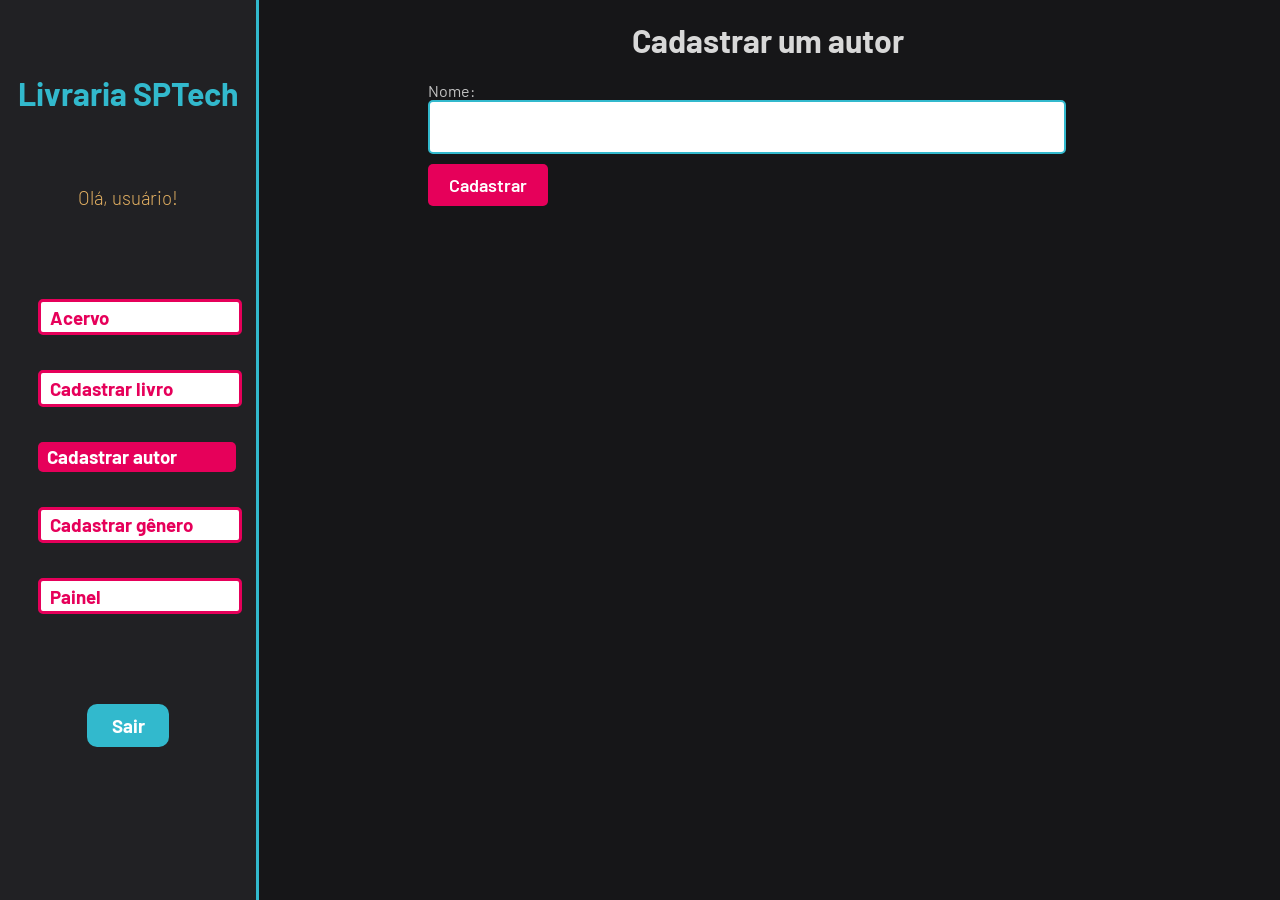
<file: recuperacao-2026-2-main/public/cadastrar-autor.html>
<!DOCTYPE html>
<html lang="pt-br">

<head>
    <link rel="shortcut icon" href="." type="image/x-icon">
    <meta charset="UTF-8">
    <meta http-equiv="X-UA-Compatible" content="IE=edge">
    <meta name="viewport" content="width=device-width, initial-scale=1.0">

    <title>Recuperação | Mural</title>


    <link rel="stylesheet" href="./css/estilo.css" />

    <script src="./js/alerta.js"></script>

    <link rel="preconnect" href="https://fonts.gstatic.com">
    <link
        href="https://fonts.googleapis.com/css2?family=Exo+2:ital,wght@0,100;0,200;0,300;0,400;0,500;0,600;0,700;0,800;0,900;1,100;1,200;1,300;1,400;1,500;1,600;1,700;1,800;1,900&display=swap"
        rel="stylesheet">
</head>

<body onload="">

    <div class="janela">


        <div class="header-left">
            <h1>Livraria SPTech</h1>

            <div class="hello">
                <h3>Olá, usuário!</h3>
            </div>

            <div class="botoes-nav">


                <div class="btn-nav-white">
                    <a href="/">
                        <h3>Acervo</h3>
                    </a>
                </div>

                <div class="btn-nav-white">
                    <a href="./cadastrar-livro.html">
                        <h3>Cadastrar livro</h3>
                    </a>
                </div>

                <div class="btn-nav">
                        <h3>Cadastrar autor</h3>
                </div>


                <div class="btn-nav-white">
                    <a href="./cadastrar-genero.html">
                        <h3>Cadastrar gênero</h3>
                    </a>
                </div>


                <div class="btn-nav-white">
                    <a href="./painel.html">
                        <h3>Painel</h3>
                    </a>
                </div>


            </div>



            <div class="btn-logout">
                <h3>Sair</h3>
            </div>

        </div>

        <div class="content-right">


            <div class="conteudo">
                <div id="alerta">
                </div>
                <div class="container">
                    <h1>Cadastrar um autor</h1>
                    <div class="div-form">
                        <form id="form_postagem" method="post" onsubmit="return cadastrar()">
                            <label>
                                Nome:
                                <br>
                                <input name="nome" id="nome" maxlength="100" type="text">
                            </label>
                            <br>

                            <button>Cadastrar</button>
                        </form>
                    </div>

                </div>
            </div>
        </div>
    </div>




</body>

</html>

<script>

    function limparFormulario() {
        document.getElementById("form_postagem").reset();
    }

    function cadastrar() {

        var corpo = {
            nome: form_postagem.nome.value
        }

        fetch(`/autores/cadastrar`, {
            method: "post",
            headers: {
                "Content-Type": "application/json"
            },
            body: JSON.stringify(corpo)
        }).then(function (resposta) {

            console.log("resposta: ", resposta);

            if (resposta.ok) {
                window.alert("Post realizado com sucesso. Você será redirecionado ao Acervo.");
                window.location = "/";
                limparFormulario();

            } else if (resposta.status == 404) {
                window.alert("Deu 404!");
            } else {
                throw ("Houve um erro ao tentar realizar a postagem! Código da resposta: " + resposta.status);
            }
        }).catch(function (resposta) {
            console.log(`#ERRO: ${resposta}`);

        });

        return false;

    }


</script>
</file>
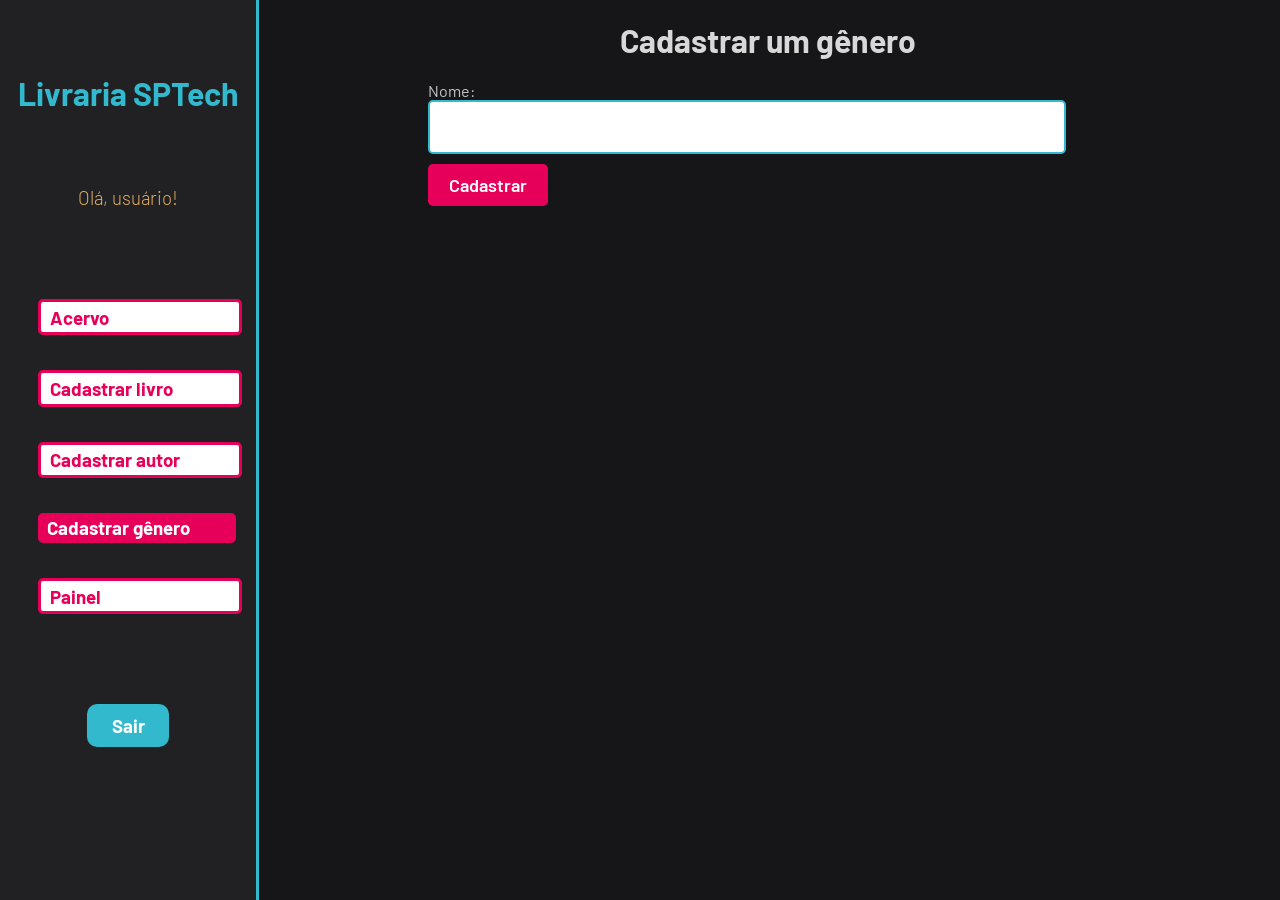
<file: recuperacao-2026-2-main/public/cadastrar-genero.html>
<!DOCTYPE html>
<html lang="pt-br">

<head>
    <link rel="shortcut icon" href="." type="image/x-icon">
    <meta charset="UTF-8">
    <meta http-equiv="X-UA-Compatible" content="IE=edge">
    <meta name="viewport" content="width=device-width, initial-scale=1.0">

    <title>Recuperação | Mural</title>


    <link rel="stylesheet" href="./css/estilo.css" />

    <script src="./js/alerta.js"></script>

    <link rel="preconnect" href="https://fonts.gstatic.com">
    <link
        href="https://fonts.googleapis.com/css2?family=Exo+2:ital,wght@0,100;0,200;0,300;0,400;0,500;0,600;0,700;0,800;0,900;1,100;1,200;1,300;1,400;1,500;1,600;1,700;1,800;1,900&display=swap"
        rel="stylesheet">
</head>

<body onload="" >

    <div class="janela">


        <div class="header-left">
            <h1>Livraria SPTech</h1>

            <div class="hello">
                <h3>Olá, usuário!</h3>
            </div>

            <div class="botoes-nav">

                 <div class="btn-nav-white">
                    <a href="/">
                        <h3>Acervo</h3>
                    </a>
                </div>

                <div class="btn-nav-white">
                    <a href="./cadastrar-livro.html">
                        <h3>Cadastrar livro</h3>
                    </a>
                </div>
                
                <div class="btn-nav-white">
                    <a href="./cadastrar-autor.html">
                        <h3>Cadastrar autor</h3>
                    </a>
                </div>


                <div class="btn-nav">
                    
                        <h3>Cadastrar gênero</h3>
                    
                </div>


                <div class="btn-nav-white">
                    <a href="./painel.html">
                        <h3>Painel</h3>
                    </a>
                </div>



            </div>



            <div class="btn-logout">
                <h3>Sair</h3>
            </div>

        </div>

        <div class="content-right">


            <div class="conteudo">
                <div id="alerta">
                </div>
                <div class="container">
                    <h1>Cadastrar um gênero</h1>
                    <div class="div-form">
                        <form id="form_postagem" method="post" onsubmit="return cadastrar()">
                            <label>
                                Nome:
                                <br>
                                <input name="nome" id="nome" maxlength="100" type="text">
                            </label>
                            

                            <button>Cadastrar</button>
                        </form>
                    </div>

                </div>
            </div>
        </div>
    </div>




</body>

</html>

<script>

    function limparFormulario() {
        document.getElementById("form_postagem").reset();
    }

    function cadastrar() {

        var corpo = {
            nome: form_postagem.nome.value
        }

        fetch(`/generos/cadastrar`, {
            method: "post",
            headers: {
                "Content-Type": "application/json"
            },
            body: JSON.stringify(corpo)
        }).then(function (resposta) {

            console.log("resposta: ", resposta);

            if (resposta.ok) {
                window.alert("Post realizado com sucesso. Você será redirecionado ao Acervo.");
                window.location = "/";
                limparFormulario();
                
            } else if (resposta.status == 404) {
                window.alert("Deu 404!");
            } else {
                throw ("Houve um erro ao tentar realizar a postagem! Código da resposta: " + resposta.status);
            }
        }).catch(function (resposta) {
            console.log(`#ERRO: ${resposta}`);
            
        });

        return false;

    }


</script>
</file>
<file: recuperacao-2026-2-main/public/css/estilo.css>
@import url('https://fonts.googleapis.com/css2?family=Barlow:ital,wght@0,100;0,200;0,300;0,400;0,500;0,600;0,700;0,800;0,900;1,100;1,200;1,300;1,400;1,500;1,600;1,700;1,800;1,900&display=swap');

body {
  margin: 0;
  padding: 0;
  font-family: 'Barlow', 'Segoe UI', 'Segoe UI', Tahoma, Geneva, Verdana, sans-serif;
  background-color: #161618;
}

:root {
  --tamanho-header: 80px;
  --tamanho-banner: calc(100vh - var(--tamanho-header) - var(--tamanho-footer) - 2px);
  --tamanho-simulador: calc(100vh - var(--tamanho-header) - var(--tamanho-footer) - 2px);
  --tamanho-login: calc(100vh - var(--tamanho-header) - var(--tamanho-footer) - 2px);
  --tamanho-footer: 65px;
}

.container {
  display: flex;
  width: 80%;
  margin: auto;
}

.header {
  height: var(--tamanho-header);
  border-bottom: 2px solid #32b9cd;
}

.header .container {
  justify-content: space-between;
  align-items: center;
  height: 100%;
}

.header a {
  text-decoration: none;
  color: #e3b062;
}

.agora {
  font-weight: 800;
}

.navbar {
  width: 300px;
  display: flex;
  align-items: center;
  justify-content: space-between;
  list-style: none;
  color: #e3b062;
}

.titulo {
  color: #32b9cd;
  width: fit-content;
  font-weight: 500;
}

.header h1 {
  margin: 0;
}


/* FOOTER */

.footer {
  background-color: #32b9cd;
  height: 150px;
  color: #fff;
  display: flex;
  font-size: 15px;
  background-image: url('https://t3.ftcdn.net/jpg/09/03/98/56/360_F_903985637_hYTyUJGw6H8RJjtJEwbqEraMQxLWCFv7.jpg');
}

.footer .container {
  justify-content: center;
  text-align: center;
}

.footer .container .version {
  font-size: 12px;
}

.card {
  width: 50%;
  background-color: #e5e5e5;
  border-radius: 10px;
  display: flex;
  justify-content: space-evenly;
  color: palevioletred;
  flex-direction: column;
  height: fit-content;
  padding: 20px 0;
}

.card h2 {
  margin: 0;
  font-size: 30px;
}

.formulario {
  display: flex;
  height: 90%;
  width: 80%;
  justify-content: space-around;
  flex-direction: column;
}

.formulario span {
  font-size: 15px;
  font-weight: 800;
}

.formulario input {
  width: 95%;
  border: 2px solid #32b9cd;
  border-radius: 10px;
  margin: 0;
  margin-bottom: 10px;
}

#fkAutor_lista,
#fkGenero_lista {
  width: 98%;
  border: 2px solid #32b9cd;
  border-radius: 5px;
  margin: 0;
  margin-bottom: 10px;
  height: 50px;
  padding: 10px;
}



.campo {
  display: flex;
  flex-direction: column;
  justify-content: start;
  padding: 5px 0;
}

.botao {
  cursor: pointer;
  font-family: "Barlow", sans-serif;
  border: 0;
  border-radius: 5px;
  font-weight: 600;
  font-size: 18px;
  color: #fff;
  background-color: #ED145B;
  width: 120px;
  height: 30px;
  align-self: center;
  margin-top: 20px;
}

.loading-div {
  width: 50px;
  display: none;
  margin: auto;
}

.loading-div img {
  height: 50px;
  width: 50px;
}

#div_erros_login {
  display: none
}


.alerta_erro {
  display: flex;
  justify-content: flex-end;
}

.card_erro {
  display: none;
  background-color: #fff;
  color: black;
  width: 230px;
  position: fixed;
  border-radius: 4px;
  border: #ED145B 3px solid;
  padding: 10px;
  margin-right: 10%;
}

.card_erro #mensagem_erro {
  font-weight: 500;
  font-size: 20px;
}

.formulario .tipo_campo {
  font-size: 20px;
  font-weight: 600 !important;
}



.btn {
  font-family: "Barlow", sans-serif;
  border: 0;
  border-radius: 5px;
  font-weight: 600;
  font-size: 18px;
  padding: 10px 15px;
  color: white;
  background-color: #ED145B;
  width: 120px;
  align-self: center;
  margin-top: 5px;
}


.simulador {
  color: white;
}

.simulador .container {
  flex-direction: column;
  overflow: scroll;
  height: var(--tamanho-simulador);
}



#alerta {
  position: absolute;
  right: 0;
  bottom: 0;
}

.mensagem-alarme {
  background-color: white;
  border-radius: 5px;
  width: 300px;
  height: 80px;
  margin: 10px;
  padding: 10px 0;
  display: flex;
  justify-content: space-evenly;
}

.mensagem-alarme h3 {
  font-size: 14px;
  margin: 0;
}

.mensagem-alarme .informacao {
  width: 66%;
}

.alarme-sino {
  width: 48px;
  height: 48px;
  animation-name: bell;
  animation-duration: 4s;
  background-image: url('https://cdn-icons-png.flaticon.com/512/1157/1157000.png');
  background-size: cover;
  animation-iteration-count: infinite;
}

@keyframes bell {
  0% {
    transform: rotate(25deg)
  }

  25% {
    transform: rotate(-25deg)
  }

  50% {
    transform: rotate(25deg)
  }

  75% {
    transform: rotate(-25deg)
  }

  100% {
    transform: rotate(25deg)
  }
}






.content-right .conteudo {
  width: 100%;
  color: rgb(216, 216, 216);
  font-family: 'Barlow', 'Segoe UI', 'Segoe UI', Tahoma, Geneva, Verdana, sans-serif;
}

.content-right .conteudo .container {
  display: flex;
  flex-direction: column;
  align-items: center;
}

.content-right .conteudo .container .div-form {
  width: 95%;
}

.content-right .conteudo .container .div-form label {
  color: rgb(196, 196, 196);
}

.content-right .conteudo .container .div-form #form_postagem {
  width: 95%;
}

.content-right .conteudo .div-form label {
  width: 95%;
}

.content-right .conteudo .div-form input {
  width: 95%;
  border-radius: 5px;
  margin-bottom: 10px;
  border: 2px solid #32b9cd;
  padding: 10px;
  height: 30px;
}




.content-right .conteudo .div-form button {
  cursor: pointer;
  font-family: 'Barlow', 'Segoe UI', 'Segoe UI', Tahoma, Geneva, Verdana, sans-serif;
  border: 0;
  border-radius: 5px;
  font-weight: 600;
  font-size: 18px;
  padding: 10px 15px;
  color: white;
  background-color: #e6005a;
  width: 120px;
}

.publicacao-btn-editar {
  cursor: pointer;
  font-family: 'Barlow', 'Segoe UI', 'Segoe UI', Tahoma, Geneva, Verdana, sans-serif;
  border: 0;
  border-radius: 5px;
  font-weight: 600;
  font-size: 14px;
  padding: 5px 8px;
  color: white;
  background-color: #e6005a;
  width: 80px;
}

.publicacao {
  display: flex;
  flex-wrap: wrap;
  align-content: stretch;
  flex-direction: column;
  align-items: stretch;
  border-bottom: 3px solid #e6005a;
  padding: 20px;
}

.publicacao>*:not(:last-child) {
  padding: 0 0 10px 0;
}

.div-results {
  width: 100%;
}

.div-results .feed-container {
  background-color: #212124;
  border-radius: 5px;
  margin-bottom: 80px;
}

.div-buttons {
  display: flex;
  justify-content: flex-end;
}

.div-buttons>* {
  margin-left: 30px;
}

/* pagina graficos */

.dash-header {
  background-color: #212124;
}

.dash {
  width: 80%;
  position: relative;
  top: 0;
  left: 20%;
  background-color: #161618;
  height: 100vh;
  overflow: auto;
}

.area-parametros-alerta {
  /* border: 2px solid pink; */
  display: flex;
  flex-direction: column;
  width: 70%;
  margin: auto;
  margin-top: 10px;
  background-color: #212124;
}

.area-parametros-alerta .titulo-legenda {
  color: white;
  font-weight: 600;
  width: fit-content;
  margin: 10px 20px;
}

.parametros-alerta {
  display: flex;
  width: 100%;
}

.item-regua {
  width: 20%;

  height: 80px;
  display: flex;
  flex-direction: column;
  align-self: center;
}

.item-regua p {
  margin: 0;
  font-weight: 500;
}

.item-regua p:nth-child(2) {
  font-weight: 800;
}

.perigo-frio {
  background-color: #5c6bc0;
}

.perigo-quente {
  background-color: #ff7043;
}

.alerta-frio {
  background-color: #42a5f5;
}

.alerta-quente {
  background-color: #ffee58;
}

.ideal {
  background-color: #9ccc65;
}

.cards {
  display: flex;
  flex-wrap: wrap;
  height: 450px;
  width: 100%;
  align-items: center;
  color: white;
}

.card-aquario {
  margin: 2%;
  min-width: 40%;
  max-width: 50%;
  width: fit-content;
  flex-wrap: wrap;
  display: flex;
  /* text-align: center; */
  height: 180px;
  /* justify-content: right; */
  background-color: #212124;
  font-size: 20px;
}

.card-aquario h1 {
  width: fit-content;
}

.card-aquario p {
  margin: 0;
  font-size: 50px;
  font-weight: lighter;
  text-align: left;
}

.desc-aquario {
  display: flex;
  flex-direction: row;
  width: 100%;
}

.desc-aquario .cor-alerta {
  width: 30px;
}

.title-aquario {
  width: 100%;
}


.cards h1 {
  font-size: 22px;
  border-bottom: solid white 1px;
  text-align: left;
  font-weight: lighter;
  margin: 20px;
}

.temperatura,
.umidade {
  margin: 5px;
  margin-left: 20px;
  width: 75%;
}

.cor-alerta {
  width: 13%;
  height: 30%;
  border-radius: 50%;
  display: inline-block;
}

.btns-dash {
  display: flex;
  align-items: center;
  margin-top: 30px;
  flex-wrap: wrap;
  padding: 0 30% 0 30%;
}

.graph {
  width: 70%;
  margin: auto;
  padding-top: 10px;
}

.tituloGraficos {
  color: rgb(216, 216, 216);
  display: flex;
}

.btn-chart {
  font-family: 'Barlow', 'Segoe UI', 'Segoe UI', Tahoma, Geneva, Verdana, sans-serif;
  border: 0;
  font-weight: 600;
  font-size: 18px;
  padding: 10px 15px;
  color: #e6005a;
  background-color: white;
  margin: 5px;
  border-radius: 3px;
  cursor: pointer
}

.btn-pink {
  color: white;
  background-color: #e6005a;
}

.btn-white {
  color: #e6005a;
  background-color: white;

}

.label-captura {
  display: flex;
  height: 80px;
}

.label-captura p {
  color: white
}

.display-none {
  display: none;
}

.display-flex {
  display: flex;
}

.display-block {
  display: block;
}

canvas {
  width: 100% !important;
  height: 100% !important;
}


.janela {
  display: flex;
  /* width: 100vw; */
}

.header-left a {
  text-decoration: none;
  color: white;
}

.header-left {
  position: fixed;
  top: 0;
  left: 0;
  z-index: 999;
  height: 100vh;
  width: 20%;
  display: flex;
  flex-direction: column;
  justify-content: space-evenly;
  align-items: center;
  border-right: 3px solid #32b9cd;
  background-color: #212124;
}

.content-right {
  display: flex;
  width: 70%;
  height: fit-content;
  background-color: #161618;
  position: relative;
  top: 0;
  left: 25%;
  height: 100vh;
  overflow: auto;
}

.header-left h1 {
  color: #32b9cd;
}

.hello {
  width: 100%;
  display: flex;
  justify-content: center;
}

.hello h3 {
  color: #e3b062;
  font-weight: 300;
  margin: 0;
}

.hello h3 span {
  font-weight: 800;
}

.botoes-nav {
  width: 70%;
  display: flex;
  justify-content: space-around;
  flex-direction: column;
  height: 350px;
  margin: 20px 0;
}

.btn-nav {
  width: 100%;
  color: white;
  background-color: #e6005a;
  border-radius: 5px;
  text-align: left;
  padding: 2% 5%;
}

.btn-nav-white {
  width: 100%;
  background-color: white;
  border: 3px solid #e6005a;
  border-radius: 5px;
  padding: 2% 5%;
}

.btn-nav-white h3 {
  color: #e6005a;
  padding: 0;
  margin: 0;
}

.btn-nav h3,
.btn-logout h3 {
  margin: 0;
  padding: 0;
}

.btn-logout {
  margin: 0;
  padding: 0;
  width: 20%;
  background-color: #32b9cd;
  color: white;
  border-radius: 10px;
  text-align: center;
  padding: 10px 15px;
  margin-bottom: 100px;
  cursor: pointer;
}
</file>
